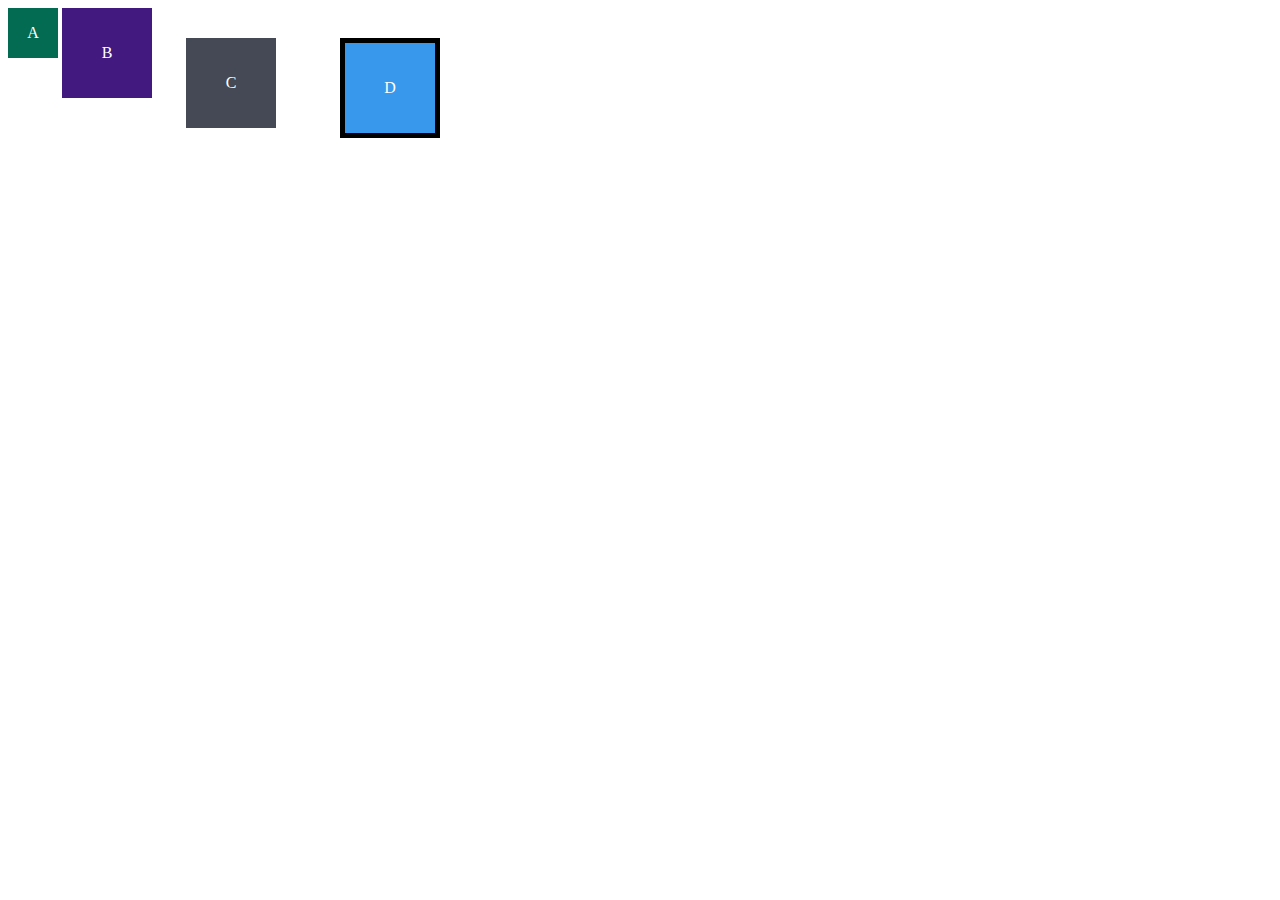
<file: dia-3-html-css-seletores-e-posicionamento/index.html>
<!DOCTYPE html>
<html lang="en">
<head>
  <meta charset="UTF-8">
  <meta name="viewport" content="width=device-width, initial-scale=1.0">
  <title>Exercício de Fixação: box model</title>
  <link rel="stylesheet" href="style.css">
</head>
<body>
  <div class="caixa width-and-height" style="background: #036b52">A</div>
  <div class="caixa width-and-height padding" style="background: #41197f;">B</div>
  <div class="caixa width-and-height padding margin" style="background: #444955">C</div>
  <div class="caixa width-and-height padding margin border" style="background: #3898EC">D</div>
</body>
</html>
</file>
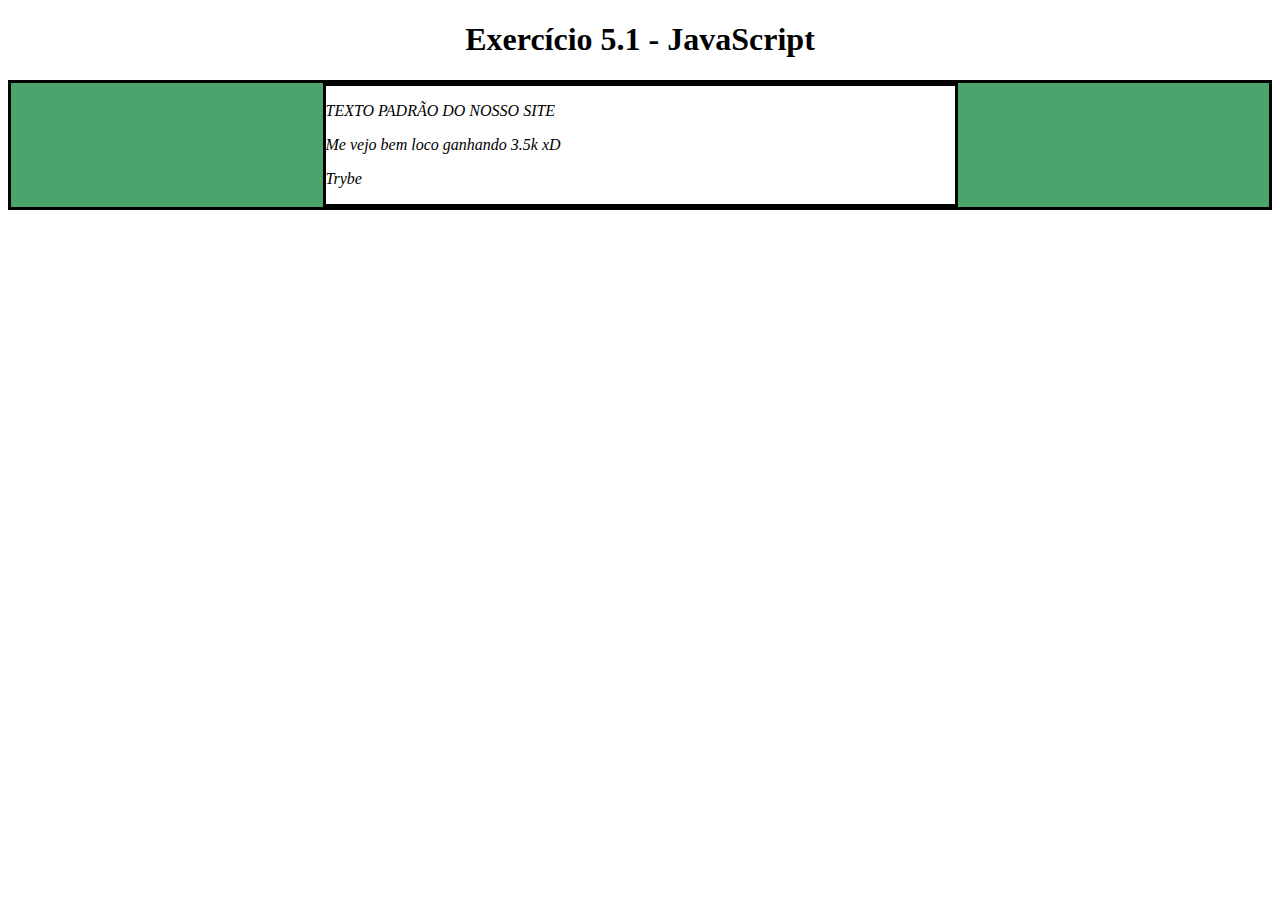
<file: Fundamentos/bloco-5-javascript-dom-eventos-e-web-storage/dia-1-javascript-dom-e-seletores/index.html>
<!DOCTYPE html>
<html>
  <head>
    <meta charset="UTF-8" />
    <meta name="viewport" content="width=device-width" />
    <title>Exercício 5.1</title>
    
    <style>
      main, section {
        border-color: black;
        border-style: solid;
      }

      .title {
        text-align: center;
      }

      .main-content {
        background-color: yellow;
      }

      .main-content .center-content {
        background-color: red;
        width: 50%;
        margin: 0 auto;
      }

      .main-content .center-content p {
        font-style: italic;
      }
    </style>
  </head>
  <body>
    <header> 
      <h1 class="title">Exercício 5.1 - JavaEscripito </h1>
    </header>    
    <main class="main-content">
      <section class="center-content">
        <p>Texto padrão do nosso site</p>
        <p>-----</p>
        <p>Trybe</p>
      </section>
    </main>
    <script>
      function alteraTexto(newText, tag) {
        let text = document.getElementsByTagName(tag)[1];
        text.innerText = newText;   
      }
      alteraTexto('Me vejo bem loco ganhando 3.5k xD', 'p');

      function alteraCorQuadradoAm(newColor, tag) {
        let color = document.getElementsByClassName(tag)[0];
        color.style.background = newColor;
      }
      alteraCorQuadradoAm('rgb(76,164,109)','main-content' );

      function alteraCorQuadradoVer(newColor, tag) {
        let color = document.getElementsByClassName(tag)[0];
        color.style.background = newColor
      }
      alteraCorQuadradoVer('white','center-content' );

      function alteraTextoH(newText, tag) {
        let text = document.getElementsByTagName(tag)[0];
        text.innerText = newText;   
      }
      alteraTextoH('Exercício 5.1 - JavaScript', 'h1');

      function alteraTextoMai(tag) {
        let text = document.getElementsByTagName(tag)[0];
        text.innerText = text.innerText.toUpperCase(); 
      }
      alteraTextoMai('p');

      function showTag() {
        let showText = document.getElementsByTagName('p')
        for (let index = 0; index < showText.length; index += 1) {
          console.log(showText[index].innerText);   
        }
      }
      showTag();


        /*
        Aqui você vai modificar os elementos já existentes utilizando apenas as funções:
        - document.getElementById()
        - document.getElementsByClassName()
        - document.getElementsByTagName()
 Crie uma função que mude o texto na tag <p> para uma descrição de como você se vê daqui a 2 anos. (Não gaste tempo pensando no texto e sim realizando o exercício) -- ok
 Crie uma função que mude a cor do quadrado amarelo para o verde da Trybe (rgb(76,164,109)). -- ok
 Crie uma função que mude a cor do quadrado vermelho para branco. -- ok
 Crie uma função que corrija o texto da tag <h1>. -- ok
 Crie uma função que modifique todo o texto da tag <p> para maiúsculo. -- ok
 Crie uma função que exiba o conteúdo de todas as tags <p> no console.
        */
    </script>
  </body>
</html>
</file>
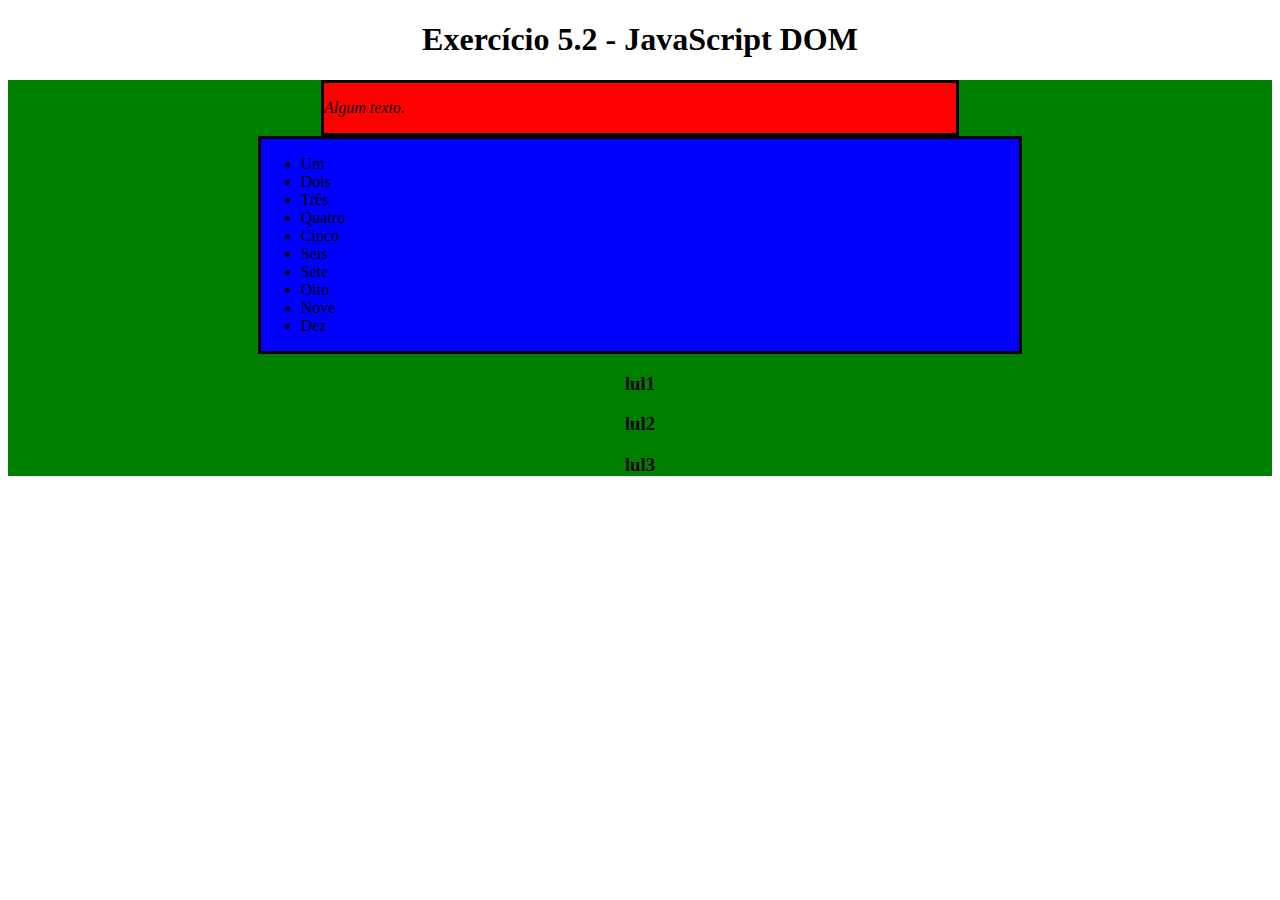
<file: Fundamentos/bloco-5-javascript-dom-eventos-e-web-storage/dia-2-javascript-trabalhando-com-elementos/index.html>
<!DOCTYPE html>
<html>
  <head>
    <meta charset="UTF-8" />
    <meta name="viewport" content="width=device-width" />
    <title>Exercício 5.2</title>
    <style>
      section {
        border-color: black;
        border-style: solid;
      }

      .title {
        text-align: center;
      }

      .main-content {
        background-color: yellow;
      }

      .main-content .center-content {
        background-color: red;
        width: 50%;
        margin-left: auto;
        margin-right: auto;
      }

      .main-content .center-content p {
        font-style: italic;
      }

      .main-content .left-content {
        background-color: green;
        width: 60%;
        margin-left: 0;
        margin-right: auto;
      }

      .main-content .left-content .small-image {
        display: block;
        margin-left: auto;
        margin-right: auto;
        border-radius: 100%;
      }

      .main-content .right-content {
        background-color: blue;
        width: 60%;
        margin-left: auto;
        margin-right: 0;
      }

      .main-content .description {
        text-align: center;
      }
    </style>
  </head>
  <body>
    <script>

      const bodyC = document.body      
      const newElement = document.createElement('h1');
      newElement.innerText = 'Exercício 5.2 - JavaScript DOM';
      bodyC.appendChild(newElement);

      const newElementMain = document.createElement('main');
      newElementMain.className ='main-content';
      bodyC.appendChild(newElementMain);

      const newElementSection = document.createElement('section');
      newElementSection.className = ('center-content');
      newElementMain.appendChild(newElementSection);

      const newElementP = document.createElement('p')
      newElementP.innerText = 'Algum texto.';
      newElementSection.appendChild(newElementP);
      
      const newElementSectionLeft = document.createElement('section');
      newElementSectionLeft.className = 'left-content'
      newElementMain.appendChild(newElementSectionLeft);

      const newElementSectionRight = document.createElement('section');
      newElementSectionRight.className = 'right-content'
      newElementMain.appendChild(newElementSectionRight);

      const newElementImg = document.createElement('img');
      newElementImg.src = 'https://picsum.photos/200';
      newElementImg.className = 'small-image';
      newElementSectionLeft.appendChild(newElementImg);

      const newElementUl = document.createElement('ul');
      newElementSectionRight.appendChild(newElementUl);
      const myArray = ['Um', 'Dois', 'Três', 'Quatro', 'Cinco', 'Seis',
        'Sete', 'Oito', 'Nove', 'Dez'] 
      for (let i in myArray) {
        const newElementLi = document.createElement('li');
        newElementLi.innerHTML = myArray[i];
        newElementUl.appendChild(newElementLi);
      }
      
      for (let index = 1; index <= 3; index += 1) {
        const newElementH3 = document.createElement('h3');
        newElementH3.innerHTML = 'lul' + index;
        newElementMain.appendChild(newElementH3);
      }
      
      // PT 2
      //Adicione a classe title na tag h1 criada;
      let altClasse = document.querySelector('h1')
      altClasse.className = 'title';

      //Adicione a classe description nas 3 tags h3 criadas;
      const elementsH3 = document.getElementsByTagName('h3');
      for (let index = 0; index < 3; index +=1) {
        elementsH3[index].className = 'description';
      }

      //Remova a section criado no passo 5 (aquele que possui a classe 
      //left-content ). Utilize a função .removeChild() ;
      const sectionLeft = document.getElementsByClassName('left-content')[0];
      newElementMain.removeChild(sectionLeft);

      //Centralize a `section` criado no passo 6 (aquele que possui a classe `right-content`). Dica: para centralizar, basta configurar o `margin-right: auto` da `section`;
      const sectionRight = document.getElementsByClassName('right-content')[0];
      sectionRight.style.marginRight='auto';

      //Troque a cor de fundo do elemento pai da section criada no passo 3 (aquela que possui a classe center-content ) para a cor verde;
      const sectionCenter = document.getElementsByClassName('center-content')[0];
      sectionCenter.parentNode.style.backgroundColor = 'green';

      //Remova os dois últimos elementos ( nove e dez ) da lista criada no passo 8
      ul.lastChild.remove();
      ul.lastChild.remove();
    </script>
  </body>
</html>
</file>
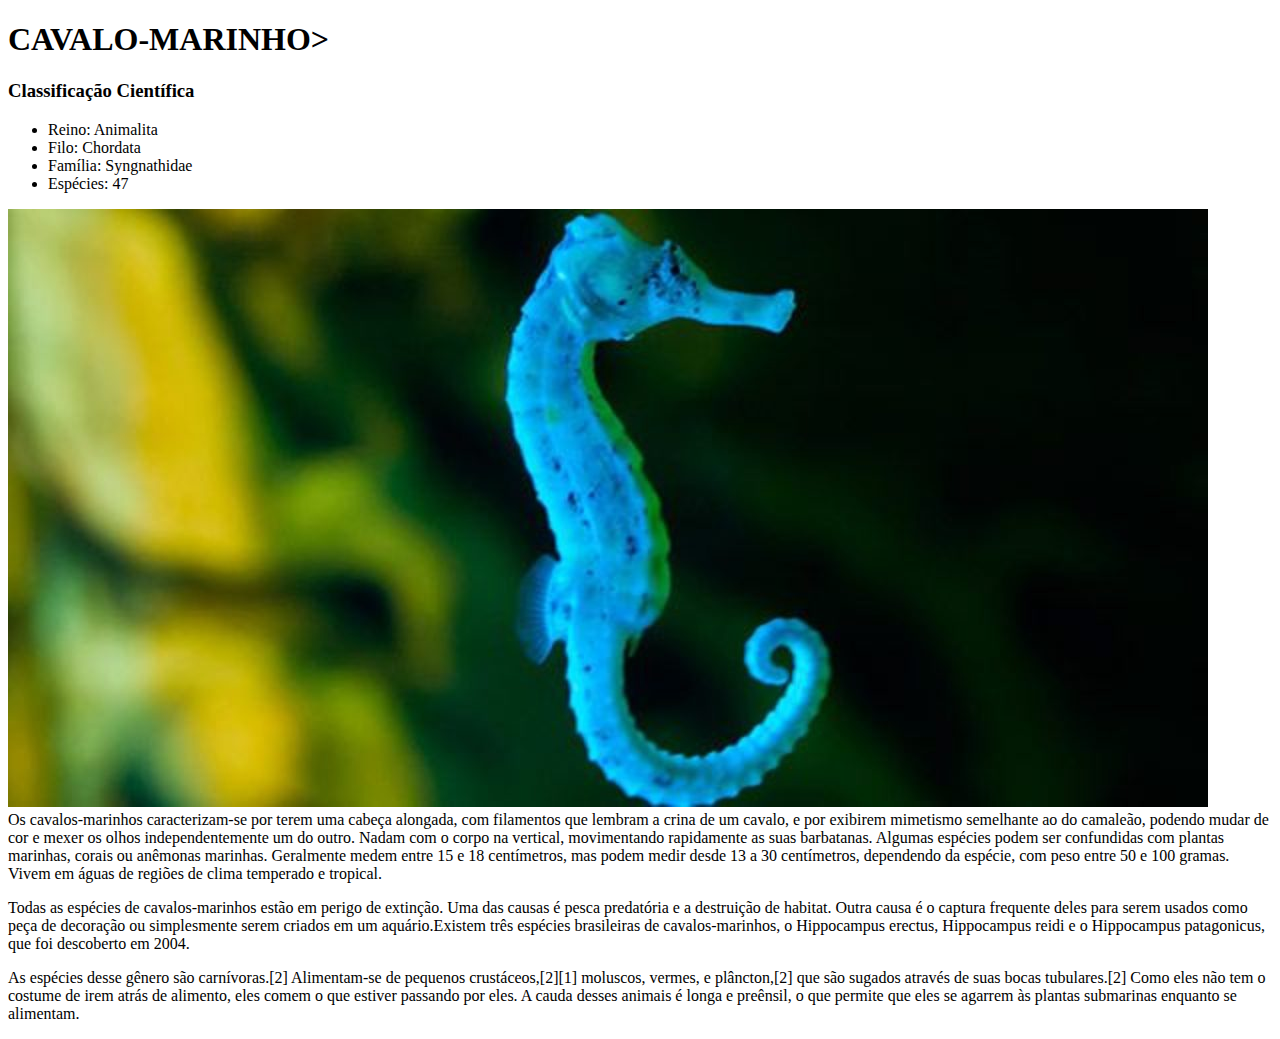
<file: dia-3-html-css-seletores-e-posicionamento/indexAula.html>
<!DOCTYPE html>
<html>
<head>
    <title>CSS - Agrupando Elementos</title>
    <meta charset = "utf-8">
    <link rel="stylesheet" href="style.css">
</head>
<body>
    
    <h1>CAVALO-MARINHO></h1>

    <H3>Classificação Científica</H3>
    <ul>
        <li>Reino: Animalita</li>
        <li>Filo: Chordata</li>
        <li>Família: Syngnathidae</li>
        <li>Espécies: 47</li>
    </ul>

    <div class="paragrafos"> <!--aplica efeito em bloco-->
        <p><img class="img" src="Cavalo-Marinho-19.jpg.crdownload">
        <br>
        Os <span class="cavalo-marinho">cavalos-marinhos</span> <!--aplica efeito na linha --> caracterizam-se por terem uma cabeça alongada, com filamentos que lembram a crina de um cavalo, e por exibirem mimetismo semelhante ao do camaleão, podendo mudar de cor e mexer os olhos independentemente um do outro. Nadam com o corpo na vertical, movimentando rapidamente as suas barbatanas. Algumas espécies podem ser confundidas com plantas marinhas, corais ou anêmonas marinhas. Geralmente medem entre 15 e 18 centímetros, mas podem medir desde 13 a 30 centímetros, dependendo da espécie, com peso entre 50 e 100 gramas. Vivem em águas de regiões de clima temperado e tropical.</p>
        <p>Todas as espécies de <span class="cavalo-marinho">cavalos-marinhos</span> estão em perigo de extinção. Uma das causas é pesca predatória e a destruição de habitat. Outra causa é o captura frequente deles para serem usados como peça de decoração ou simplesmente serem criados em um aquário.Existem três espécies brasileiras de <span class="cavalo-marinho">cavalos-marinhos</span>, o Hippocampus erectus, Hippocampus reidi e o Hippocampus patagonicus, que foi descoberto em 2004.</p>
        <p>As espécies desse gênero são carnívoras.[2] Alimentam-se de pequenos crustáceos,[2][1] moluscos, vermes, e plâncton,[2] que são sugados através de suas bocas tubulares.[2] Como eles não tem o costume de irem atrás de alimento, eles comem o que estiver passando por eles. A cauda desses animais é longa e preênsil, o que permite que eles se agarrem às plantas submarinas enquanto se alimentam.</p>
    </div>





</body>




















































</html>
</file>
<file: dia-3-html-css-seletores-e-posicionamento/style.css>
.caixa {
  color: white;
  display: inline-block;
  line-height: 50px;
  text-align: center;
  vertical-align: top;
}

.width-and-height {
  height: 50px;
  width: 50px;
}

/* insira na classe abaixo um padding de 20px para aplicá-lo aos itens B, C e D */
.padding {
    padding: 20px;
}

/* insira na classe abaixo uma margem de 30px para aplicá-la aos itens C e D */
.margin {
    margin: 30px;
}

/* insira na classe abaixo uma borda com valor '5px solid black' para aplicá-la ao item D */
.border {
    border: 5px solid black;
}
</file>
